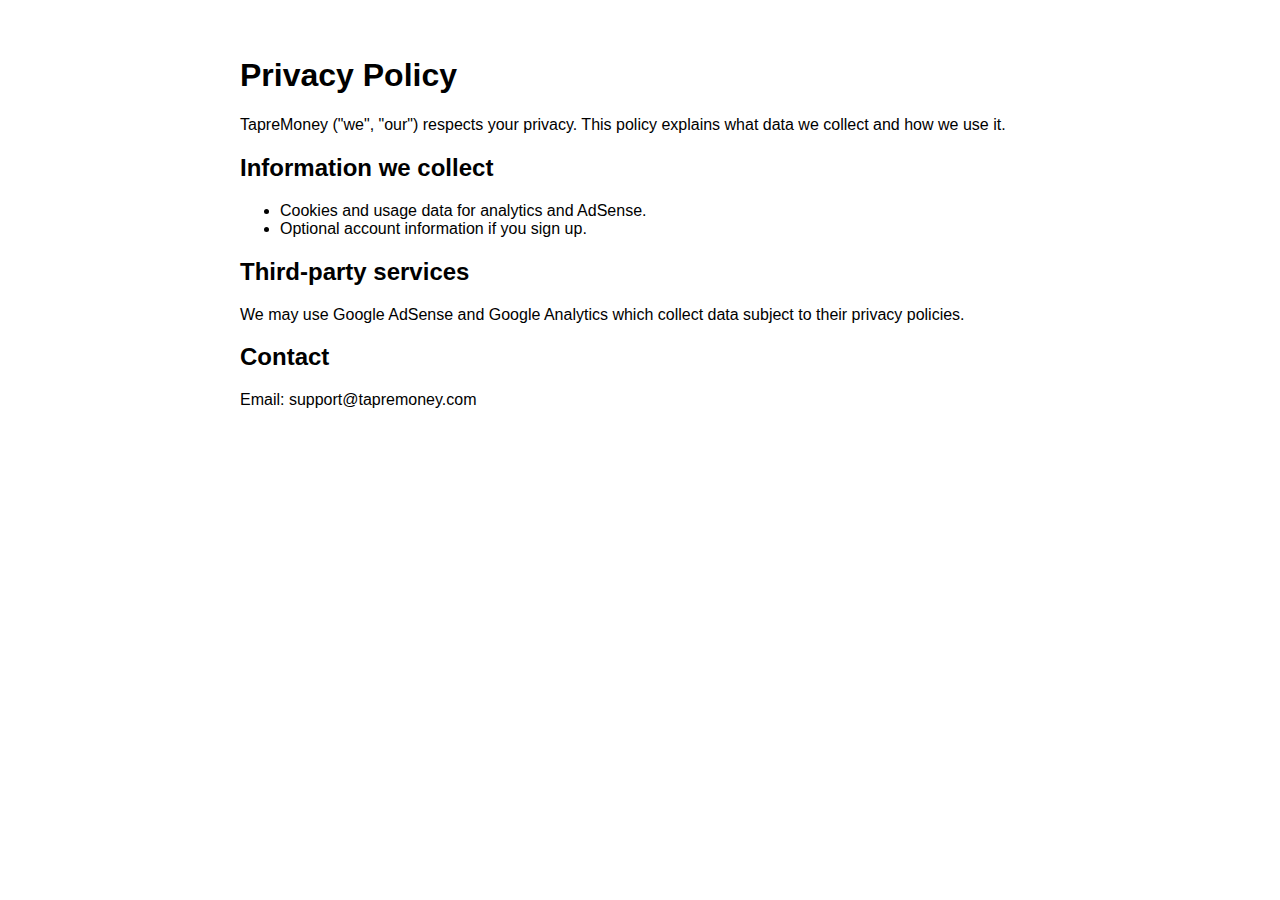
<file: privacy.html>
<!doctype html>
<html><head><meta charset="utf-8"><title>Privacy Policy — TapreMoney</title><meta name="viewport" content="width=device-width,initial-scale=1"></head><body style="font-family:Arial,Helvetica,sans-serif;max-width:800px;margin:24px auto;padding:12px">
<h1>Privacy Policy</h1>
<p>TapreMoney ("we", "our") respects your privacy. This policy explains what data we collect and how we use it.</p>
<h2>Information we collect</h2>
<ul>
<li>Cookies and usage data for analytics and AdSense.</li>
<li>Optional account information if you sign up.</li>
</ul>
<h2>Third-party services</h2>
<p>We may use Google AdSense and Google Analytics which collect data subject to their privacy policies.</p>
<h2>Contact</h2><p>Email: support@tapremoney.com</p>
</body></html>
</file>
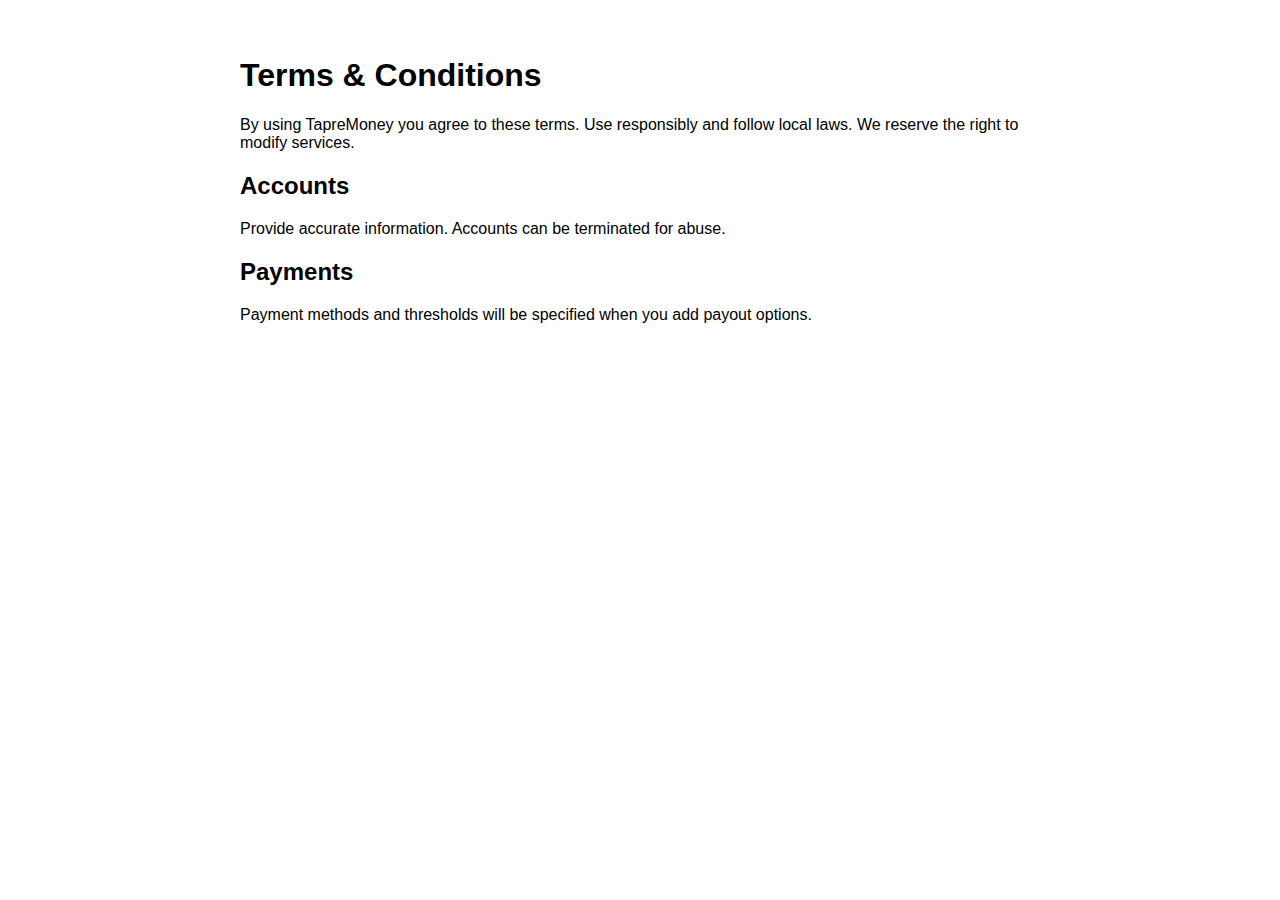
<file: terms.html>
<!doctype html>
<html lang="mr">
<head>
<meta charset="utf-8">
<title>Terms & Conditions — TapreMoney</title>
<meta name="viewport" content="width=device-width,initial-scale=1">
<meta name="description" content="TapreMoney Terms & Conditions — Rules and guidelines for using the platform safely.">
<meta name="robots" content="index, follow">

<!-- Open Graph -->
<meta property="og:title" content="Terms & Conditions — TapreMoney">
<meta property="og:description" content="TapreMoney Terms & Conditions — Rules and guidelines for using the platform safely.">
<meta property="og:type" content="website">
<meta property="og:url" content="https://<username>.github.io/TapreMoney/terms.html">

<!-- Structured Data (Organization + Website) -->
<script type="application/ld+json">
{
  "@context": "https://schema.org",
  "@type": "WebSite",
  "name": "TapreMoney",
  "url": "https://<username>.github.io/TapreMoney",
  "publisher": {
    "@type": "Organization",
    "name": "TapreMoney",
    "logo": {
      "@type": "ImageObject",
      "url": "https://<username>.github.io/TapreMoney/assets/logo.png"
    }
  }
}
</script>
</head>
<body style="font-family:Arial,Helvetica,sans-serif;max-width:800px;margin:24px auto;padding:12px">
<h1>Terms & Conditions</h1>
<p>By using TapreMoney you agree to these terms. Use responsibly and follow local laws. We reserve the right to modify services.</p>
<h2>Accounts</h2><p>Provide accurate information. Accounts can be terminated for abuse.</p>
<h2>Payments</h2><p>Payment methods and thresholds will be specified when you add payout options.</p>
</body>
</html>
</file>
